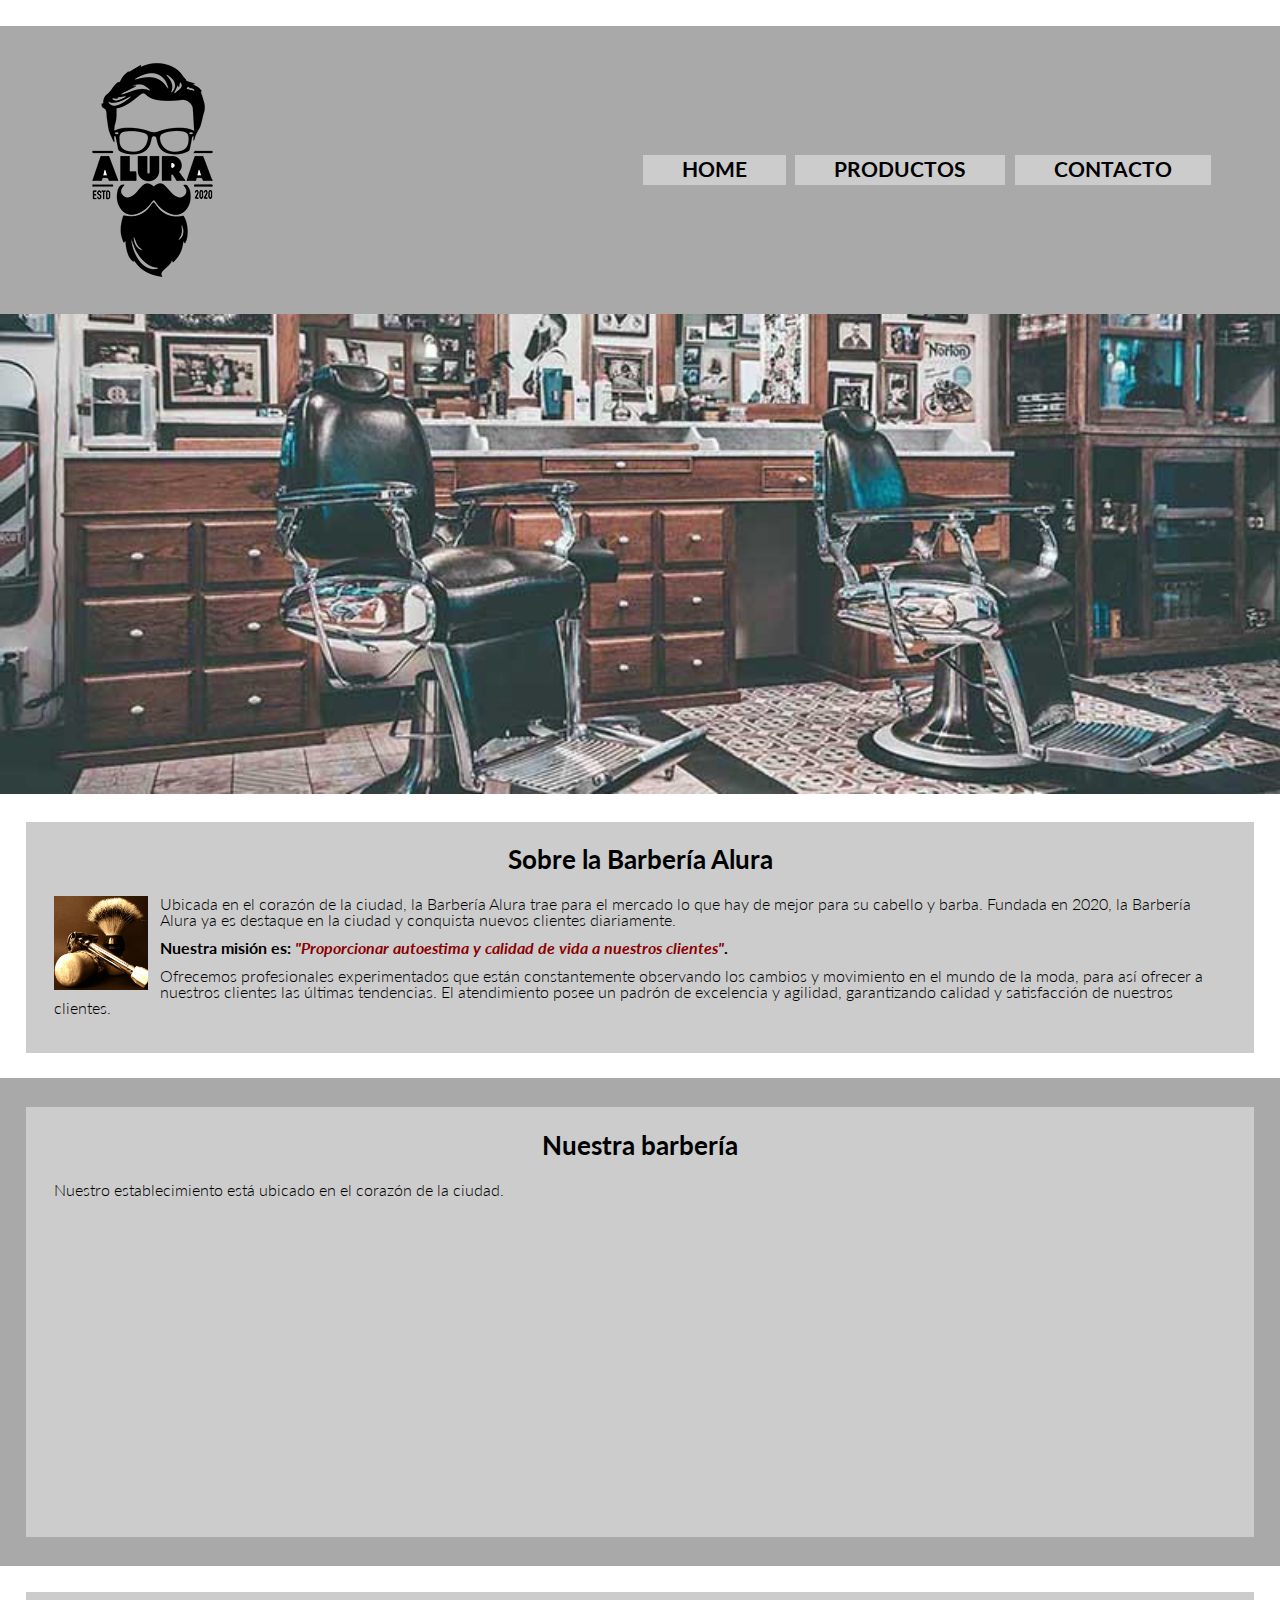
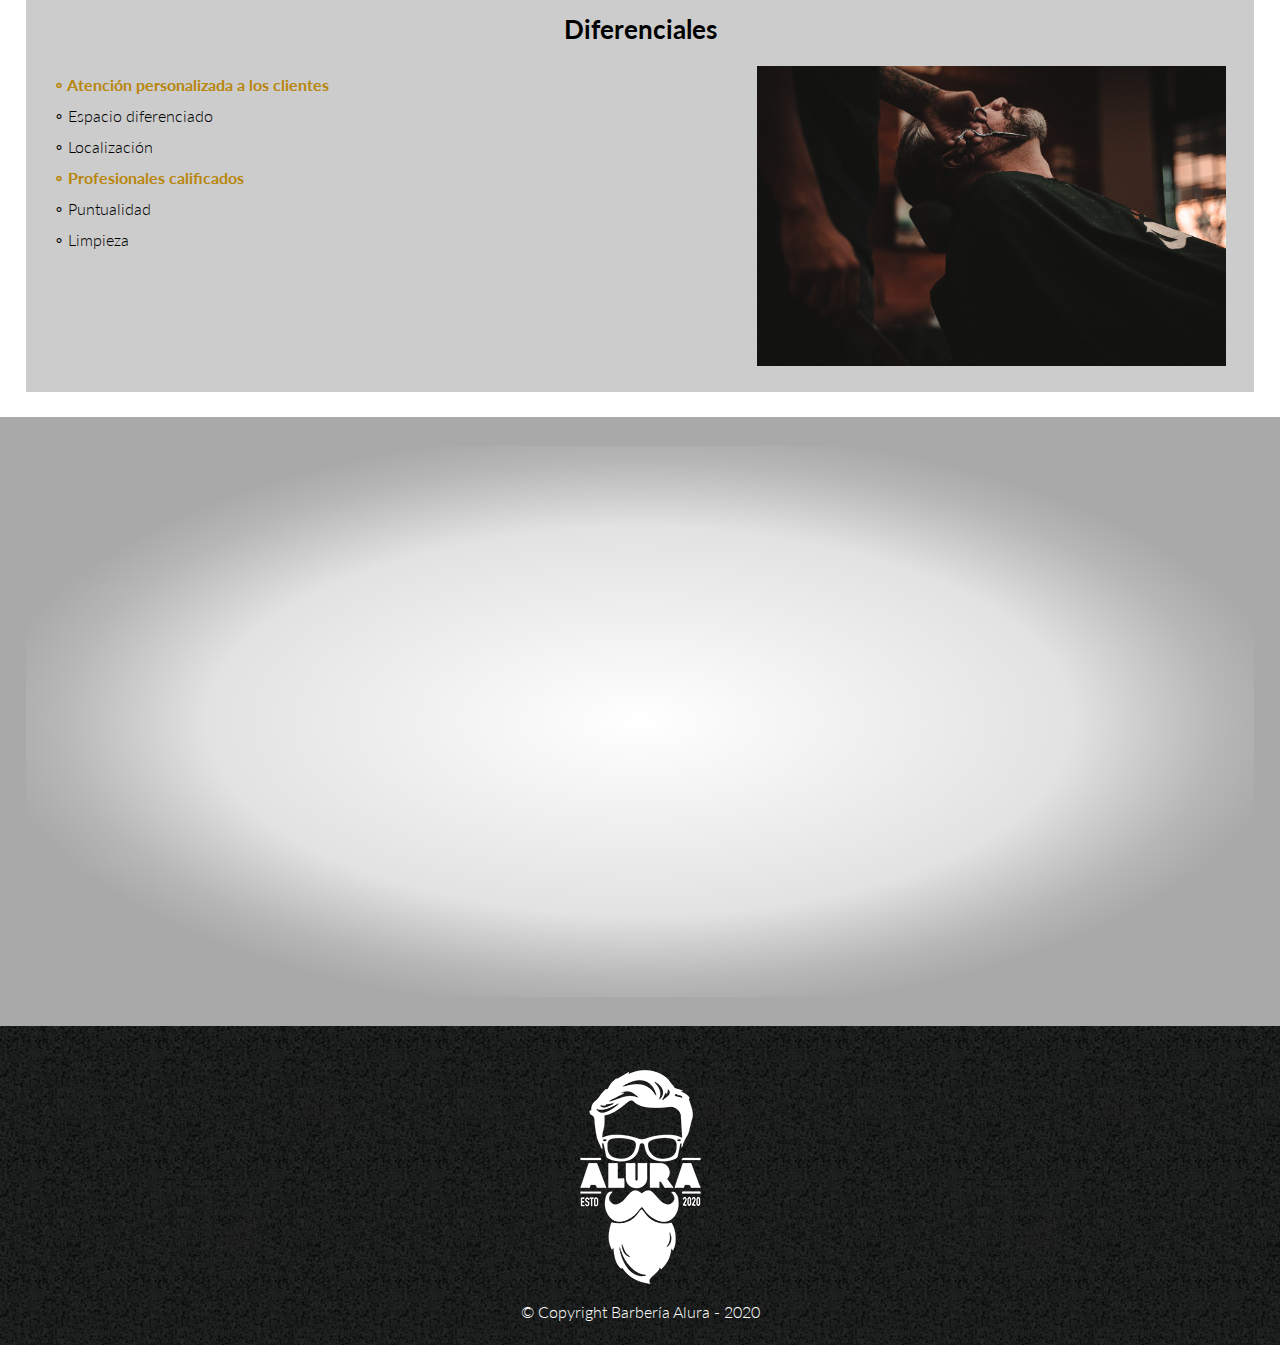
<file: index.html>
<!DOCTYPE html>

<html lang="es">

    <head>
        <meta charset="UTF-8">
        <meta name="viewport" content="width=device-width">
        
        <link rel="stylesheet" type="text/css"href="css/home.css">
        <link rel="stylesheet" type="text/css" href="css/style.css">
        <link rel="preconnect" href="https://fonts.googleapis.com">
        <link rel="preconnect" href="https://fonts.gstatic.com" crossorigin>
        <link href="https://fonts.googleapis.com/css2?family=Lato:wght@300;700&display=swap" rel="stylesheet">

        <title>Barbería Alura</title>
    </head>

    <body>

        <header>
            <nav class="contenedor-encabezado">
                <img src="imagenes/logo.png" alt="Logo negro">
                <ul>
                    <li><a href="index.html">Home</a></li>
                    <li><a href="html/productos.html">Productos</a></li>
                    <li><a href="html/contacto.html">Contacto</a></li>
                </ul>
            </nav>

            <img class="banner"src="imagenes/banner.jpg" alt="Local de barbería">
        </header>

        <main>
            <section class="contenedor-contenido">
                <h2 class="subtitulo">Sobre la Barbería Alura</h2>

                <img class="img-utensilios"src="imagenes/utensilios.jpg" alt="Utensilios">
                <p>Ubicada en el corazón de la ciudad, la Barbería Alura trae para el mercado lo que hay de mejor para su cabello y barba. Fundada en 2020, la Barbería Alura ya es destaque en la ciudad y conquista nuevos clientes diariamente. </p>
                <strong class="mision">Nuestra misión es: <em>"Proporcionar autoestima y calidad de vida a nuestros clientes"</em>.</strong>
                <p>Ofrecemos profesionales experimentados que están constantemente observando los cambios y movimiento en el mundo de la moda, para así ofrecer a nuestros clientes las últimas tendencias. El atendimiento posee un padrón de excelencia y agilidad, garantizando calidad y satisfacción de nuestros clientes.</p> 
            </section>

            <section class="contenedor-fondo">
                <div class="contenedor-contenido">
                    <h2 class="subtitulo">Nuestra barbería</h2>

                    <p>Nuestro establecimiento está ubicado en el corazón de la ciudad.</p>
                    <iframe class="mapa"src="https://www.google.com/maps/embed?pb=!1m18!1m12!1m3!1d3656.449840047712!2d-46.63709550321045!3d-23.5881948!2m3!1f0!2f0!3f0!3m2!1i1024!2i768!4f13.1!3m3!1m2!1s0x94ce5a2b2ed7f3a1%3A0xab35da2f5ca62674!2sCaelum%20-%20Education%20and%20Innovation!5e0!3m2!1sen!2spe!4v1708122507917!5m2!1sen!2spe" style="border:0;" allowfullscreen="" loading="lazy" referrerpolicy="no-referrer-when-downgrade"></iframe>
                </div>
            </section>

            <section class="contenedor-contenido">
                <h2 class="subtitulo">Diferenciales</h2>    

                <div class="contenedor-diferenciales">
                    <ul class="lista-diferenciales">
                        <li>Atención personalizada a los clientes</li>
                        <li>Espacio diferenciado</li>
                        <li>Localización</li>
                        <li>Profesionales calificados</li>
                        <li>Puntualidad</li>
                        <li>Limpieza</li>
                    </ul>

                    <img class="img-diferenciales"src="imagenes/diferenciales.jpg" alt="Corte de cabello">
                </div>
            </section>

            <section class="contenedor-fondo">
                <div class="contenedor-contenido contenedor-video">
                    <iframe class="video" src="https://www.youtube.com/embed/wcVVXUV0YUY?si=r7Ca-PT4rEUbLMJx" title="YouTube video player" frameborder="0" allow="accelerometer; autoplay; clipboard-write; encrypted-media; gyroscope; picture-in-picture; web-share" allowfullscreen></iframe>
                </div>
            </section>
        </main>  

        <footer>
            <img src="imagenes/logo-blanco.png" alt="Logo blanco">
            <p>&copy Copyright Barbería Alura - 2020</p>
        </footer>

    </body>

</html>
</file>
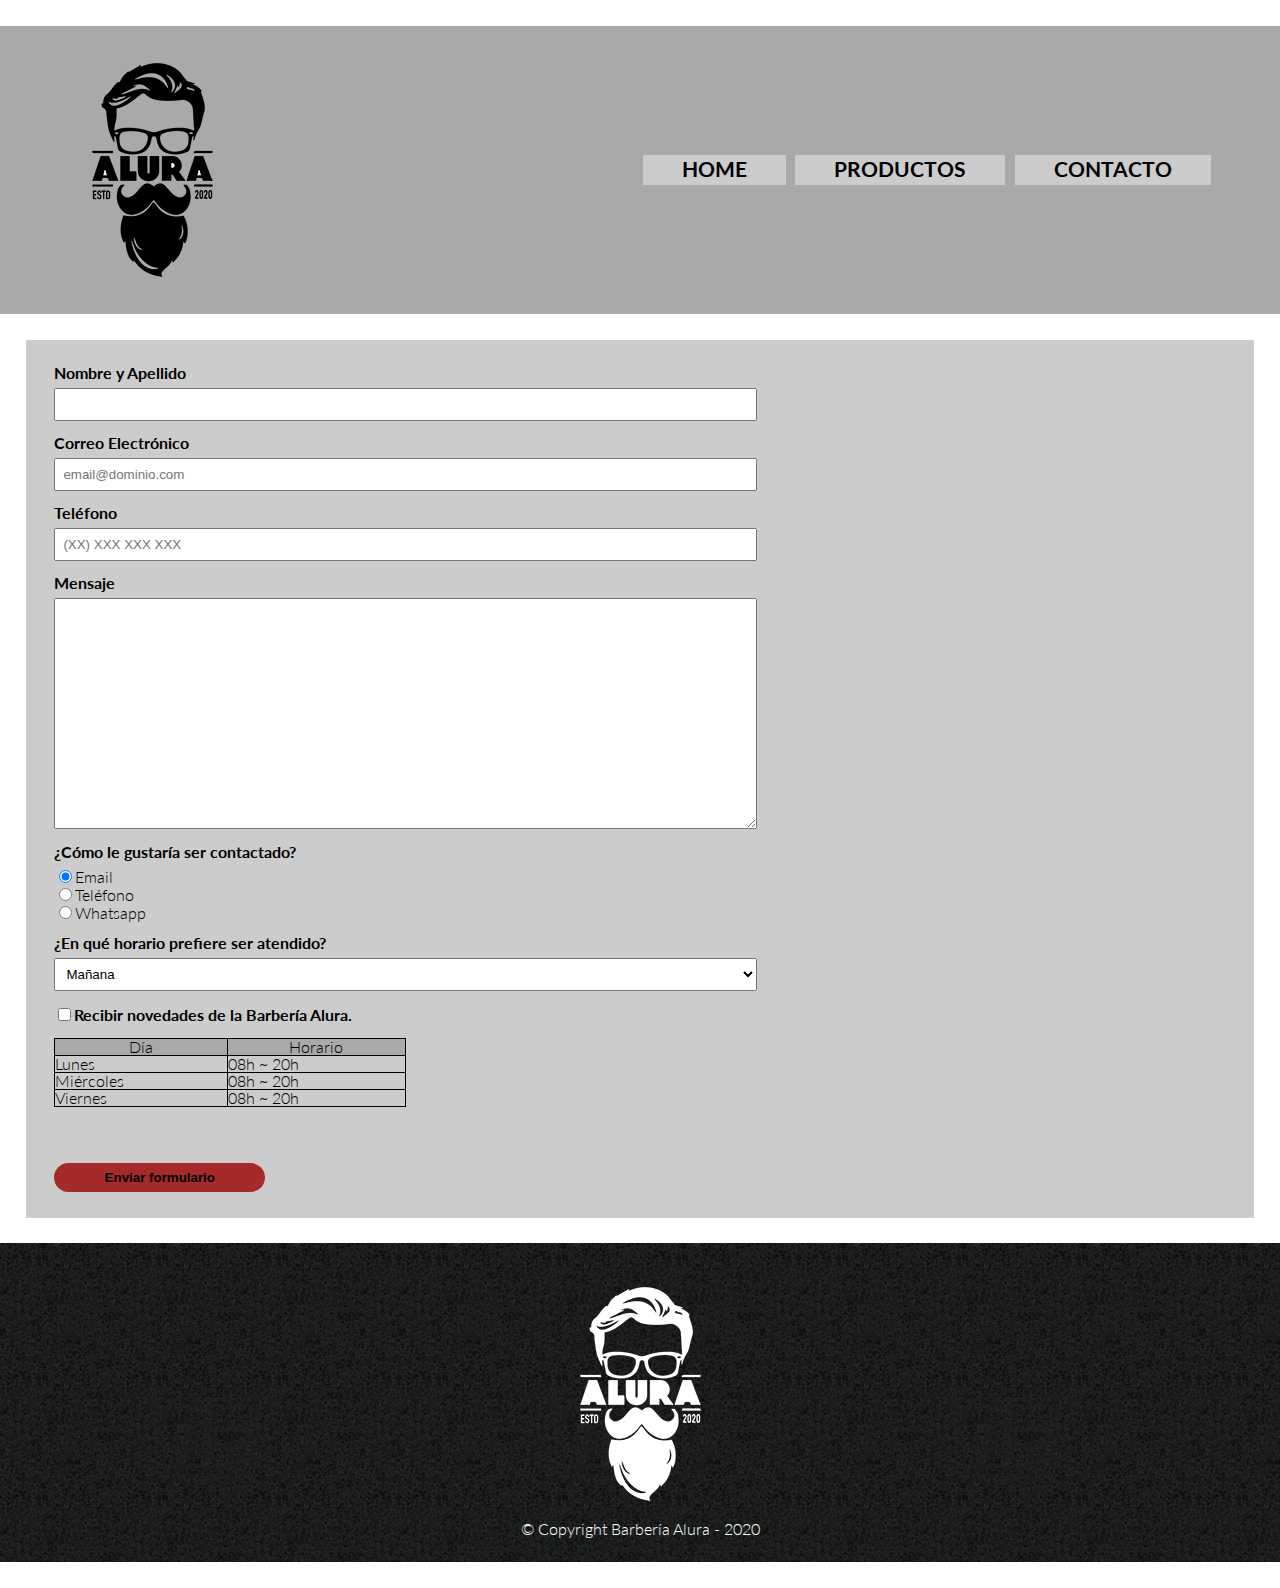
<file: html/contacto.html>
<!DOCTYPE html>

<html lang="es">

    <head>
        <meta charset="UTF-8">
        <meta name="viewport" content="width=device-width">

        <link rel="stylesheet" type="text/css" href="../css/style.css">
        <link rel="stylesheet" type="text/css" href="../css/contacto.css">
        <link rel="preconnect" href="https://fonts.googleapis.com">
        <link rel="preconnect" href="https://fonts.gstatic.com" crossorigin>
        <link href="https://fonts.googleapis.com/css2?family=Lato:wght@300;700&display=swap" rel="stylesheet">
        
        <title>Contacto</title>
    </head>

    <body>
        <header>
            <nav class="contenedor-encabezado">
                <img src="../imagenes/logo.png" alt="Logo negro">
                <ul>
                    <li><a href="../index.html">Home</a></li>
                    <li><a href="productos.html">Productos</a></li>
                    <li><a href="contacto.html">Contacto</a></li>
                </ul>
            </nav>  
        </header>
    
        <main>
            <section class="contenedor-contenido">
                <form >
                    <label id=primerlabel for="nombreapellido">Nombre y Apellido</label>
                    <input id="nombreapellido" type="text" required>
    
                    <label for="correoelectronico">Correo Electrónico</label>
                    <input id="correoelectronico" type="email" placeholder="email@dominio.com" required>
    
                    <label for="telefono">Teléfono</label>
                    <input id="telefono" type="number" placeholder="(XX) XXX XXX XXX" required>
    
                    <label for="mensaje">Mensaje</label>
                    <textarea id="mensaje" rows="15"></textarea>
    
                    <fieldset>
                        <legend>¿Cómo le gustaría ser contactado?</legend>
    
                        
                        <label for="email"><input id="email" type="radio" value="email" name="contacto"checked>Email</label>
                        
                        
                        <label for="teléfono"><input id="teléfono"type="radio" value="teléfono"name="contacto">Teléfono</label>
    
                        
                        <label for= "whatsapp"><input id="whatsapp"type="radio" value="whatsapp"name="contacto">Whatsapp</label>   
                    </fieldset>
                    
                    <fieldset>
                        <legend>¿En qué horario prefiere ser atendido?</legend>
                        
                        <select>
                            <option value="mañana">Mañana</option>
                            <option value="tarde">Tarde</option>
                            <option value="noche">Noche</option>
                        </select>
                    </fieldset>
                   
                    <label for="recibirnovedades"><input id="recibirnovedades" type="checkbox">Recibir novedades de la Barbería Alura.</label>
    
                    <table>
                        <thead>
                            <tr>
                                <th>Día</th>  
                                <th>Horario</th>  
                            </tr>
                        </thead>
                        <tbody>
                            <tr>
                                <td>Lunes</td>
                                <td>08h ~ 20h</td>
                            </tr>
                            <tr>
                                <td>Miércoles</td>
                                <td>08h ~ 20h</td>
                            </tr>
                            <tr>
                                <td>Viernes</td>
                                <td>08h ~ 20h</td>
                            </tr>
                        </tbody>
                    </table>
    
                    <button type="submit">Enviar formulario</button>
                </form>
            </section>

        </main>
    
        <footer>
            <img src="../imagenes/logo-blanco.png">
            <p>&copy Copyright Barbería Alura - 2020</p>
        </footer>
    </body>
    
</html>
</file>
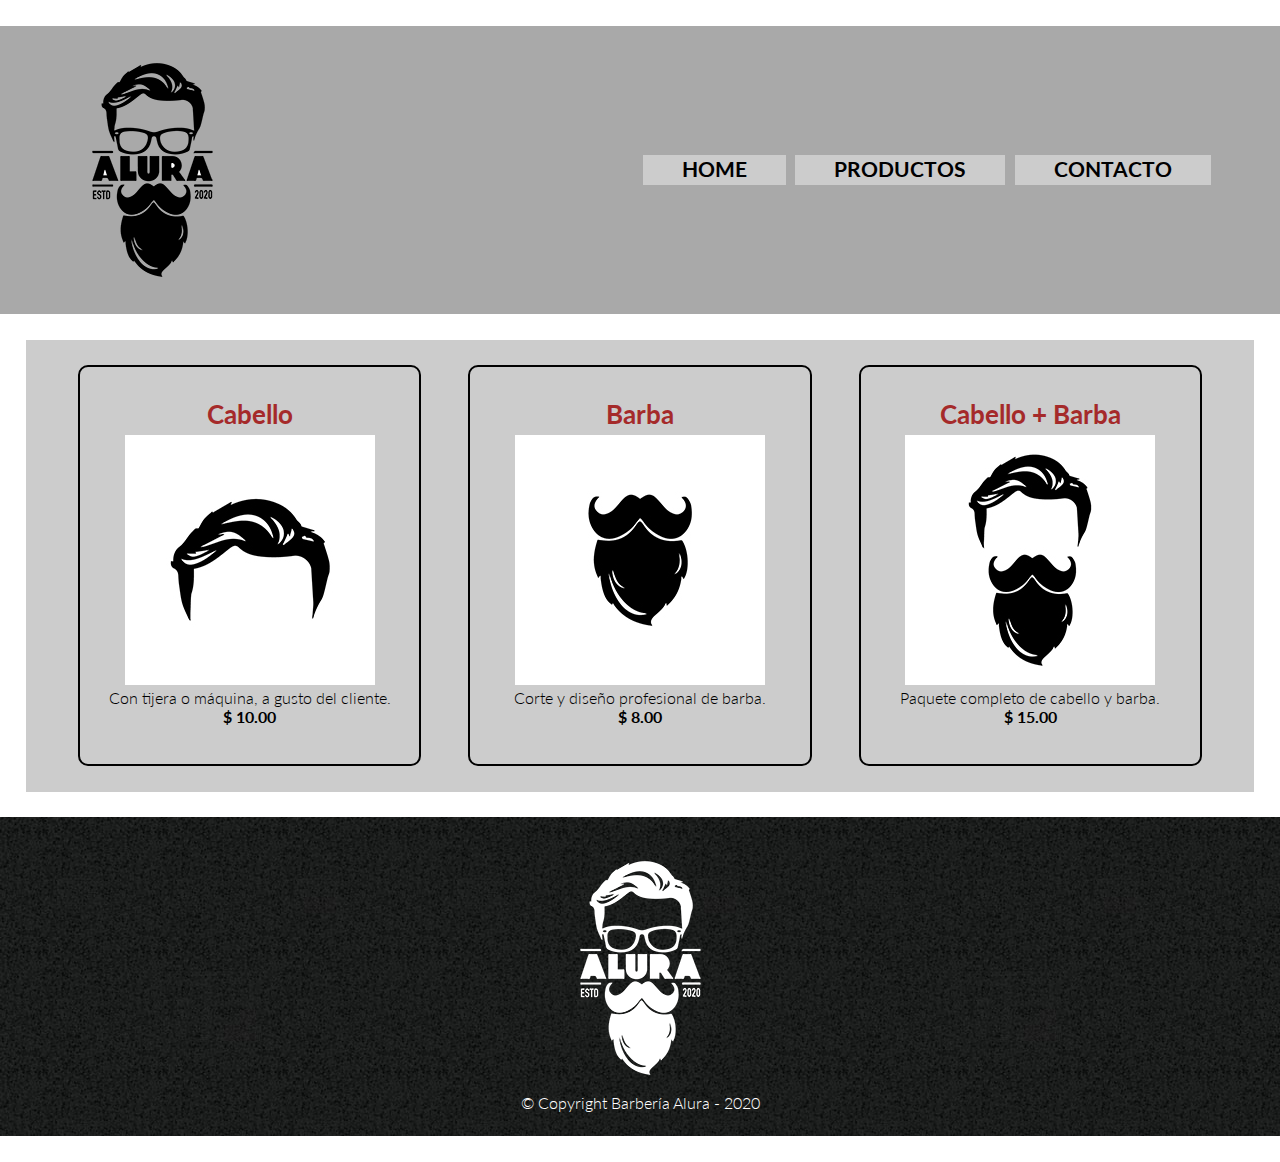
<file: html/productos.html>
<!DOCTYPE html>

<html lang="es">

    <head>
        <meta charset="UTF-8">
        <meta name="viewport" content="width=device-width">
    
        <link rel="stylesheet"type="text/css" href="../css/productos.css">
        <link rel="stylesheet" type="text/css" href="../css/style.css">
        <link rel="preconnect" href="https://fonts.googleapis.com">
        <link rel="preconnect" href="https://fonts.gstatic.com" crossorigin>
        <link href="https://fonts.googleapis.com/css2?family=Lato:wght@300;700&display=swap" rel="stylesheet">

        <title>Productos</title>
    </head>

    <body>

        <header>
            <nav class="contenedor-encabezado">
                <img src="../imagenes/logo.png" alt="Logo negro">
                <ul>
                    <li><a href="../index.html">Home</a></li>
                    <li><a href="productos.html">Productos</a></li>
                    <li><a href="contacto.html">Contacto</a></li>
                </ul>
            </nav>
        </header>

        <main class="contenedor-contenido">
           
            <ul class="contenedor-productos">
                <li class="contenedor-producto">
                    <h2 class="subtitulo"> Cabello</h2>
                    <img src="../imagenes/cabello.jpg" alt="Cabello">
                    <p>Con tijera o máquina, a gusto del cliente.</p>
                    <p class="precio">$ 10.00</p>
                </li>

                <li class="contenedor-producto">
                    <h2 class="subtitulo">Barba</h2>
                    <img src="../imagenes/barba.jpg" alt="Barba">
                    <p>Corte y diseño profesional de barba.</p>
                    <p class="precio">$ 8.00</p>
                </li>

                <li class="contenedor-producto">
                    <h2 class="subtitulo">Cabello + Barba</h2>
                    <img src="../imagenes/cabello+barba.jpg" alt="Cabello y barba">
                    <p>Paquete completo de cabello y barba.</p>
                    <p class="precio">$ 15.00</p>
                </li>
            </ul>
      
        </main>

        <footer>
            <img src="../imagenes/logo-blanco.png">
            <p>&copy Copyright Barbería Alura - 2020</p>
        </footer>

    </body>
</html>
</file>
<file: css/home.css>
.banner{
    width: 100%;
}
.contenedor-contenido li{
    margin:1% 0;
}




.img-utensilios{
    float:left;
    width: 8%;
    margin-right: 1%;
    transition: 0.5s;
}
.img-utensilios:hover{
    opacity: 0.6;
    box-shadow: 10px 10px 8px darkgray;
}
.mision{
    font-weight: bold;
}
.mision em{
    font-style: italic;
    color:darkred;
}


.mapa{
    width: 100%;
    height: 300px;
}


.contenedor-diferenciales{
    display: flex;
}
.lista-diferenciales{
    flex: 1.5;
    line-height: 1.5;
}
.lista-diferenciales li::before{
    content: "∘ ";
}
.lista-diferenciales li:nth-child(1),.lista-diferenciales li:nth-child(4){
    color:darkgoldenrod;
    font-weight: bold;
}
.img-diferenciales{
    flex: 1;
    width: 50%;
    height: 300px;
    object-fit: cover;
    transition:0.5s;
    
}
.img-diferenciales:hover{
    opacity: 0.6;
    box-shadow: 10px 10px 5px darkgray;
}


.video{
    margin: auto;
    width: 80%;
    height: 500px;
    display:flex;
}
.contenedor-contenido.contenedor-video{
    background:radial-gradient(ellipse,white ,rgb(226, 226, 226) 50%,#CCCCCC,rgb(183, 183, 183),darkgray 75%);
    
}


@media screen and (max-width:480px){
    .img-utensilios{
        width: 30%;
        margin-right: 2.5%;
    }


    .contenedor-diferenciales{
        flex-direction: column;
    }
    
    .contenedor-diferenciales ul{
        margin-bottom: 2%;
    }
    .img-diferenciales{
        padding: 0;
        width: 100%;
    }


    .video{
        width: 100%;
        height: 250px;
    }
}
</file>
<file: css/style.css>
html, body, div, span, applet, object, iframe,
h1, h2, h3, h4, h5, h6, p, blockquote, pre,
a, abbr, acronym, address, big, cite, code,
del, dfn, em, img, ins, kbd, q, s, samp,
small, strike, strong, sub, sup, tt, var,
b, u, i, center,
dl, dt, dd, ol, ul, li,
fieldset, form, label, legend,
table, caption, tbody, tfoot, thead, tr, th, td,
article, aside, canvas, details, embed, 
figure, figcaption, footer, header, hgroup, 
menu, nav, output, ruby, section, summary,
time, mark, audio, video {
	margin: 0;
	padding: 0;
	border: 0;
	font-size: 100%;
	font: inherit;
	vertical-align: baseline;
}
/* HTML5 display-role reset for older browsers */
article, aside, details, figcaption, figure, 
footer, header, hgroup, menu, nav, section {
	display: block;
}
body {
	line-height: 1;
}
ol, ul {
	list-style: none;
}
blockquote, q {
	quotes: none;
}
blockquote:before, blockquote:after,
q:before, q:after {
	content: '';
	content: none;
}
table {
	border-collapse: collapse;
	border-spacing: 0;
}
a{
	text-decoration: none;
	color: black;
}





/*CSS para todas las páginas*/
body{
	font-family: "Lato", sans-serif;
	font-weight: 300;
	font-style: normal;
 }



.contenedor-encabezado{
	margin-top: 2%;
	background-color: darkgray;
	display: flex;
	padding: 1.5% 5% 1.5% 5%;
}
.contenedor-encabezado img{
	flex:1;
}
.contenedor-encabezado ul{
	flex:9;
	display: flex;
	justify-content: flex-end;
	align-items: center;

}
.contenedor-encabezado ul li{
	margin: 0.5% 0.5% 0.5% 0.5%;
	padding: 0.5% 4% 0.5% 4%;
	background-color: #CCCCCC;
	font-family: "Lato", sans-serif;
	font-weight: 700;
	font-style: normal;
	font-size: 1.3em;
	text-transform: uppercase;
}
.contenedor-encabezado ul a:hover{
	color:white;
}


.contenedor-contenido{
    margin:2% 2% 2% 2%;
    padding: 2% 2.25% 2% 2.25%;
    background: #CCCCCC;
	width: auto;
}
.contenedor-fondo{
    background-color:darkgray;
    padding: 0.25% 0 0.25% 0;
}
.subtitulo{
    font-size: 1.6em;
    font-family: "Lato", sans-serif;
	font-weight: 700;
	font-style: normal;
    text-align: center;
    margin-bottom: 2%;
}
.contenedor-contenido p{
    margin:1% 0 1% 0;
}


footer{
	background-image: url(../imagenes/bg.jpg);
	text-align: center;
	padding: 2% 0 2% 0;
	margin-bottom: 2%;
}
footer p{
	color: white;
}



@media screen and (max-width:480px){
	.contenedor-encabezado{
		flex-direction: column;
		padding: 0;
	}
	.contenedor-encabezado img{
		margin: auto;
	}
	.contenedor-encabezado ul{
		justify-content: space-between;
	}
	.contenedor-encabezado ul li{
		font-size: 0.85em;
		flex: 1;
		margin: 0;
		border: 1px solid black;
		text-align: center;
		padding: 2.7% 0;
	}
	
}
</file>
<file: css/contacto.css>
form{
    display:flex;
    flex-direction: column;
    width: 60%;
}
form>label,legend{
    margin-bottom: 1%;
    font-weight: bold;
}
form >label:not(form>label:first-child),fieldset{
    margin-top: 2%;
}
form>input,select{
    padding: 1%;
}


fieldset{
    
    display:flex;
    flex-direction: column;
}


table{
    width: 50%;
    margin-top: 1%;
    
}
th{
    background-color: darkgrey;
    border:1px solid black;
}
td{
    border:1px solid black;
}


button{
    margin-top: 8%;
    width: 30%;
    padding: 1% 0;
    font-weight: bold;
    background-color: brown;
    border:none;
    border-radius: 15px;
    transition: 0.5s;
}
button:hover{
    cursor: pointer;
    background-color: darkred;
    transform: scale(1.1);
}


@media screen and (max-width:480px) {
    form{
        width: 100%;
    }
    table{
        width: 80%;
    }
    button{
        width: 50%;
    }
}
</file>
<file: css/productos.css>
.contenedor-productos{
    display:flex;

}
.contenedor-productos li{
    flex:1;
    text-align: center;
}
.contenedor-producto{
    padding:3% 0;
    margin: 0 2%;
    border: 2px black solid;
    border-radius: 10px;
}
.subtitulo{
    color:brown;
}


.precio{
    font-weight: bold;
}

.contenedor-producto:hover .subtitulo{
    font-size: 2em;
}
.contenedor-producto:hover {
    border-color: darkgoldenrod;
}


@media screen and (max-width:480px) {
    .contenedor-productos{
        flex-direction: column;
    }
    .contenedor-producto{
        margin: 2%;
    }
}
</file>
